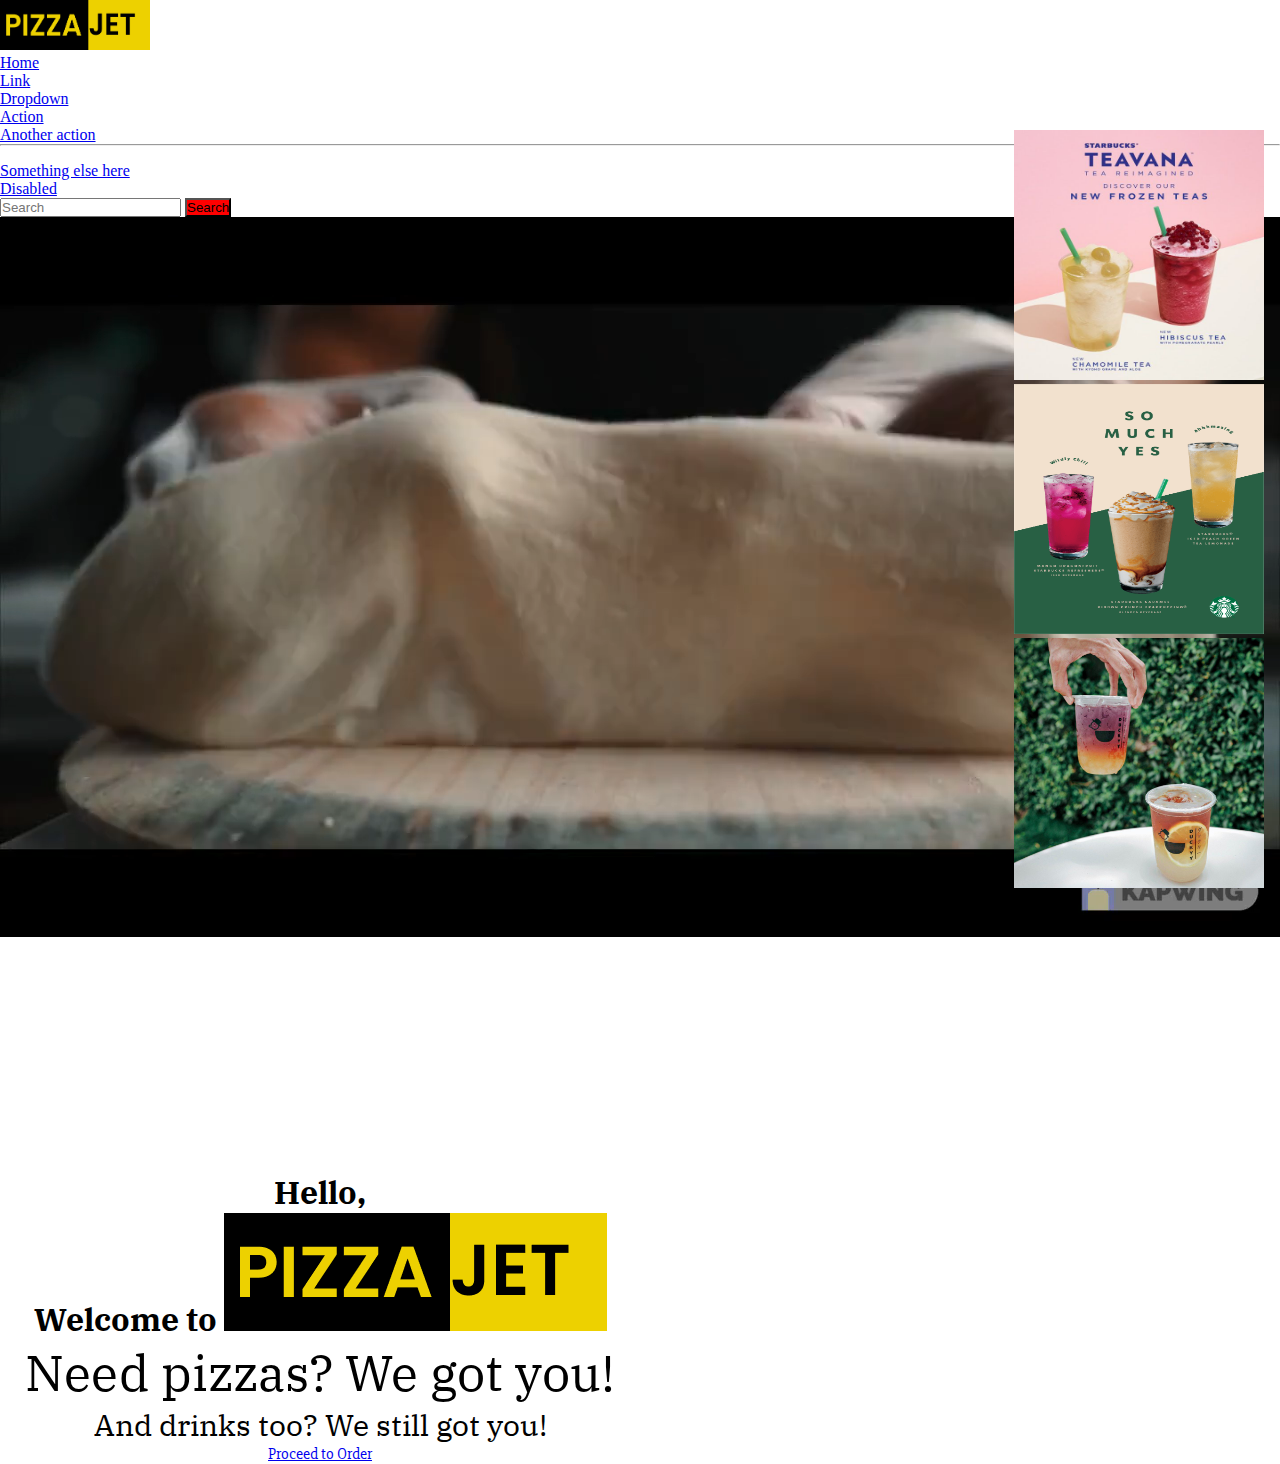
<file: index.html>
<!DOCTYPE html>
<html lang="en">
<head>
    <meta charset="UTF-8">
    <meta http-equiv="X-UA-Compatible" content="IE=edge">
    <meta name="viewport" content="width=device-width, initial-scale=1.0">
    <link rel="stylesheet" href="index.css">
    <link href="https://cdn.jsdelivr.net/npm/bootstrap@5.0.2/dist/css/bootstrap.min.css" 
    rel="stylesheet" integrity="sha384-EVSTQN3/azprG1Anm3QDgpJLIm9Nao0Yz1ztcQTwFspd3yD65VohhpuuCOmLASjC" 
    crossorigin="anonymous">
    <link rel="preconnect" href="https://fonts.googleapis.com">
    <link rel="preconnect" href="https://fonts.gstatic.com" crossorigin>
    <link href="https://fonts.googleapis.com/css2?family=Dancing+Script&family=Gugi&family=IBM+Plex+Serif:wght@500&family=Vollkorn:wght@500&display=swap"
     rel="preconnect" href="https://fonts.googleapis.com">
    <link href="https://fonts.googleapis.com/css2?family=Dancing+Script&family=Gugi&family=IBM+Plex+Serif:wght@500&family=Slabo+27px&family=Vollkorn:wght@500&display=swap"
     rel="stylesheet">
    <script src="https://code.jquery.com/jquery-3.6.0.js" 
    integrity="sha256-H+K7U5CnXl1h5ywQfKtSj8PCmoN9aaq30gDh27Xc0jk=" crossorigin="anonymous"></script>
    <!-- <script src="index.js"></script> -->
    <title>PIZZAJET</title>
</head>
<body>
    <!-- navbar -->
    <section>
           <div class="navigation2">
            <nav class="navbar navbar-expand-lg navbar-dark bg-dark">
                <div class="container-fluid">
                  <a class="navbar-brand" href="#">
                    <img src="ASSETS/IMAGES/LOGO/logo1.png" alt="" 
                    width="150" height="50" class="d-inline-block align-text-top">
                  </a>
                  <div class="collapse navbar-collapse" id="navbarSupportedContent">
                    <ul class="navbar-nav me-auto mb-2 mb-lg-0">
                      <li class="nav-item">
                        <a class="nav-link active" aria-current="page" href="#">Home</a>
                      </li>
                      <li class="nav-item">
                        <a class="nav-link" href="#">Link</a>
                      </li>
                      <li class="nav-item dropdown">
                        <a class="nav-link dropdown-toggle" href="#" id="navbarDropdown" role="button" data-bs-toggle="dropdown" aria-expanded="false">
                          Dropdown
                        </a>
                        <ul class="dropdown-menu" aria-labelledby="navbarDropdown">
                          <li><a class="dropdown-item" href="#">Action</a></li>
                          <li><a class="dropdown-item" href="#">Another action</a></li>
                          <li><hr class="dropdown-divider"></li>
                          <li><a class="dropdown-item" href="#">Something else here</a></li>
                        </ul>
                      </li>
                      <li class="nav-item">
                        <a class="nav-link disabled" href="#" tabindex="-1" aria-disabled="true">Disabled</a>
                      </li>
                    </ul>
                    <form class="d-flex">
                      <input class="form-control me-2" type="search" placeholder="Search" aria-label="Search">
                      <button class="btn btn-outline-warning" type="submit">Search</button>
                    </form>
                  </div>
                </div>
              </nav>
           </div>
       </div>
    <div class="card bg-dark text-white">
        <video id="background-video" autoplay loop muted poster="ASSETS/IMAGES/BACKGROUND/the 4 emergency food kits designed to put out every-day-fires.png">
            <source src="ASSETS/IMAGES/BACKGROUND/final_6230b75f2c8d9000badb71cf_76346.mp4" type="video/mp4">
          </video>
        <div class="card-img-overlay">
            <div class="text">
                <h1>Hello,</h1>
                <h1>Welcome to <img src="ASSETS/IMAGES/LOGO/logo1.png" alt=""></h1>
                <p style="font-size: 50px;">Need pizzas? We got you!</p>
                <p style="font-size: 30px;">And drinks too? We still got you!</p>  
                <div class="button">
                    <a href="menuDisplay.html" class="btn btn-warning active" role="button" data-bs-toggle="button"
                     aria-pressed="true">Proceed to Order</a>
                </div>              
            </div>
         <div class="floater">
                <div class="col">
                 <div class="squares">
                  <img src="ASSETS/IMAGES/DRINKS/Starbucks Stirring Up A Whole New Way To Experience Tea - The Coffee Chic.jpeg" alt=""  width="250" height="250" class="d-inline-block align-text-top" style=" animation: shake 1s; animation-iteration-count: infinite;">
                 </div>
                </div>
                <div class="col">
                    <div class="squares">
                       <img src="ASSETS/IMAGES/DRINKS/Seasonal Promotion - Starbucks.png" alt=""  width="250" height="250" class="d-inline-block align-text-top" >
                    </div>
                </div>
                 <div class="col">
                     <div class="squares1">
                        <img src="ASSETS/IMAGES/DRINKS/2ede079a-1ef6-4f97-88b4-231b604d60e7.jpeg" alt=""  width="250" height="250" class="d-inline-block align-text-top">
                     </div>
                 </div>

        </div>
      </div>
   </section> 

   <!-- cart-container-->

   
</body>
</html>
</file>
<file: index.css>
*{
    margin: 0;
    padding: 0;
    box-sizing: border-box;
}
.navigation{
    margin-left: 50%;
    margin-right: 50%;
}
.floater{
    margin-top: 25%;
    position: absolute;
    bottom: 8px;
    right: 16px;
 }
 .text{
     font-family: 'IBM Plex Serif', serif;
     /* background-color: rgb(0, 0, 0, 0.5); */
     width: 50%;
     margin-top: 18%;
    text-align: center; 
 }
 .button{
    font-family: 'Slabo 27px', serif;
    font-weight: 70%;
     color: white;
     cursor: pointer;

 }
 #menuDisplay{
     overflow-x: hidden;
 }
 .first{
     overflow: hidden;
 }
 .second{
     overflow: hidden;
 }
 .heading{
    font-family: 'IBM Plex Serif', serif;
    align-items: center;
    text-align: center;
    margin: 2%;
    color: grey;
 }
 button{
    background-color: red;
 }
 .third{
     overflow: hidden;
 }
 i.fa-solid.fa-cart-plus:after{
    content:attr(value);
    font-size: 25px;
    background: rgb(238, 235, 235);
    color: white;
    border-radius:50%;
    padding:3px;
    position:relative;
    left:-8px;
    top:-10px;
    opacity:0.9;
 }
 .showShop{
     width: 250px;
     float: right;
     text-align: center;
     border: 1px solid rgb(252, 248, 248);
     overflow-y: scroll;
     height: 100%;
 }
 @keyframes shake {
    0% { transform: translate(1px, 1px) rotate(0deg); }
    10% { transform: translate(-1px, -2px) rotate(-1deg); }
    20% { transform: translate(-3px, 0px) rotate(1deg); }
    30% { transform: translate(3px, 2px) rotate(0deg); }
    40% { transform: translate(1px, -1px) rotate(1deg); }
    50% { transform: translate(-1px, 2px) rotate(-1deg); }
    60% { transform: translate(-3px, 1px) rotate(0deg); }
    70% { transform: translate(3px, 1px) rotate(-1deg); }
    80% { transform: translate(-1px, -1px) rotate(1deg); }
    90% { transform: translate(1px, 2px) rotate(0deg); }
    100% { transform: translate(1px, -2px) rotate(-1deg); }
  }
</file>
